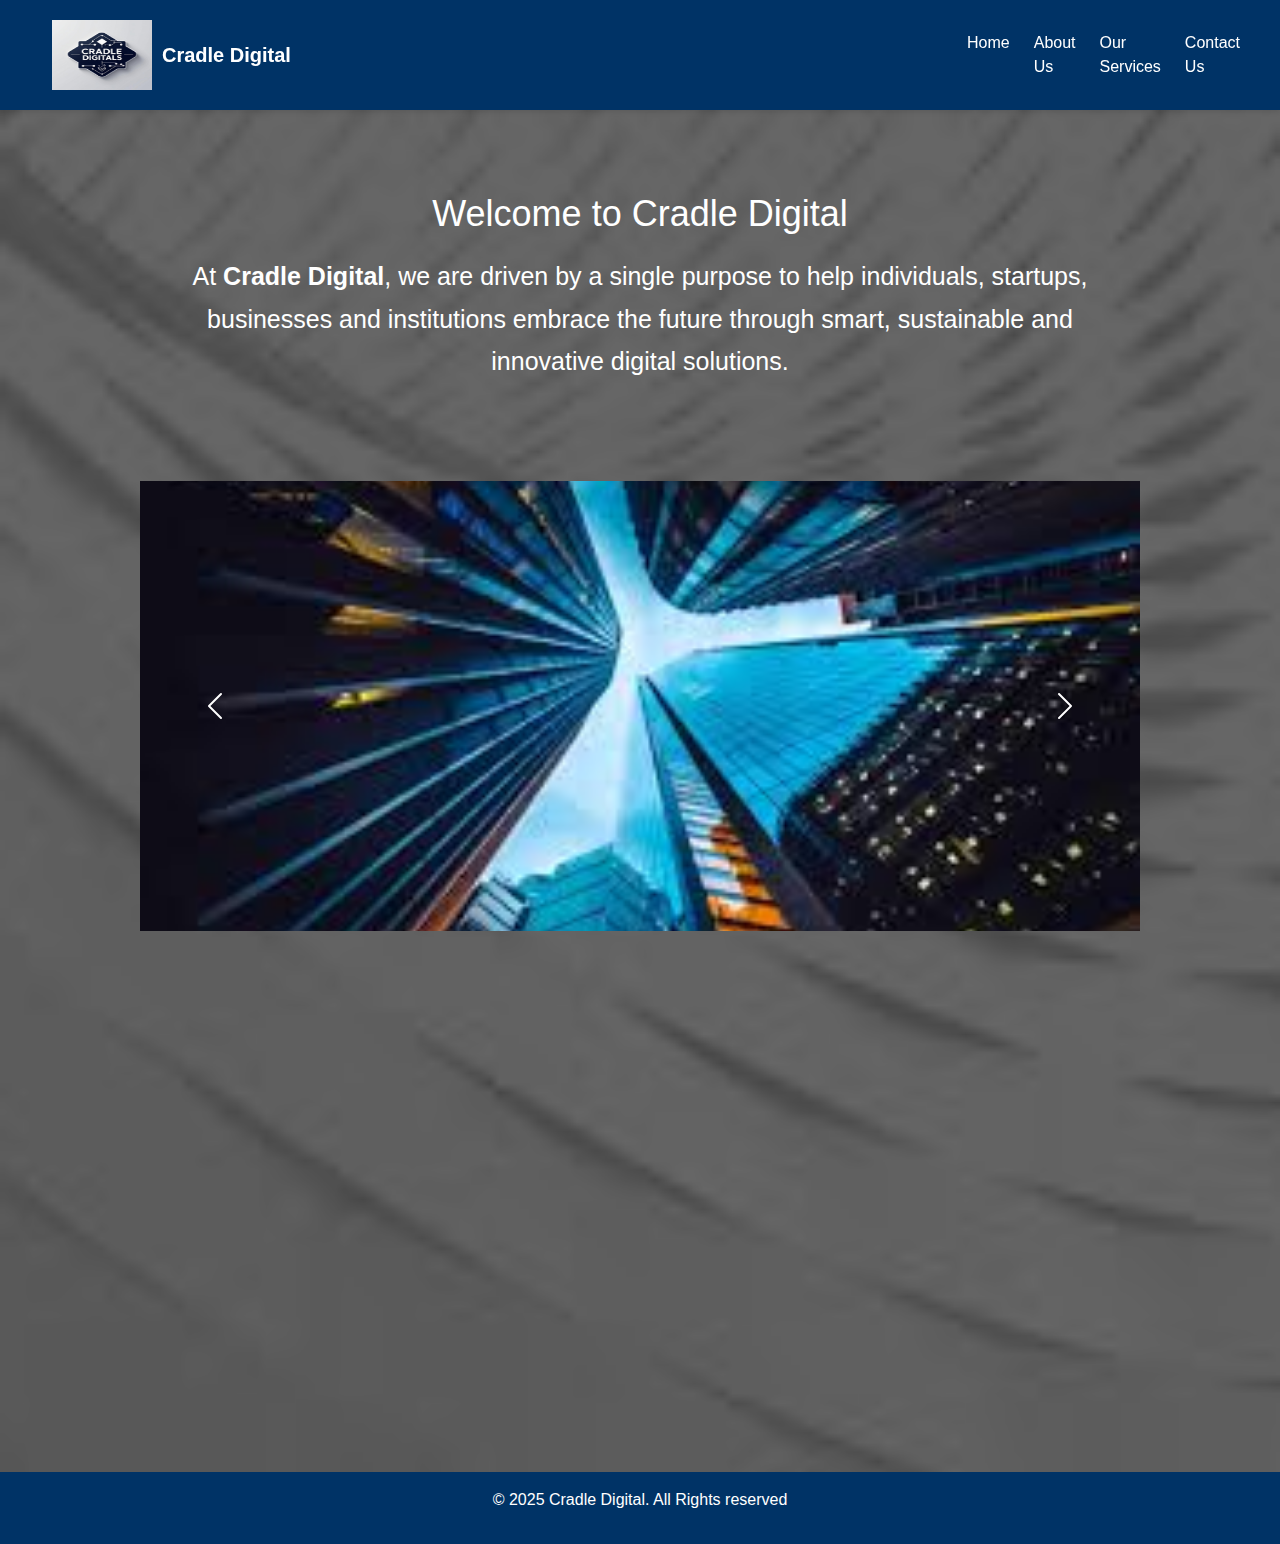
<file: index.html>
<!DOCTYPE html>
<html lang="en">
<head>
    <meta charset="UTF-8">
    <meta name="viewport" content="width=device-width, initial-scale=1.0">
    <title>Cradle Digital | Home</title>
    <link rel="stylesheet" href="style.css"/>
    <link rel="stylesheet" href="https://cdnjs.cloudflare.com/ajax/libs/font-awesome/6.4.0/css/all.min.css">
    <link href="https://cdn.jsdelivr.net/npm/bootstrap@5.3.0/dist/css/bootstrap.min.css" rel="stylesheet">
</head>

<script>
    document.addEventListener("DOMContentLoaded", () => {
    const reveals = document.querySelectorAll(".reveal");

    function revealOnScroll() {
        const windowHeight = window.innerHeight;
        reveals. forEach((el) => {
            const elementTop = el.getBoundingClientRect().top;
            if (elementTop < windowHeight - 100) {
                el.classList.add("visible")
            }
        });
    }

    window.addEventListener("scroll", revealOnScroll);
    window.addEventListener("load", revealOnScroll);
})
</script>
<body class="home-bg">

    
        <header>
            <div class="container reveal">
                <div class="logo reveal">
                    <img src="cradle.jpg" alt="StraTek Digital Logo" class="logo-img"/>
                    <span>Cradle Digital</span>
                </div>
            
        
                <div class="menu-toggle reveal" id="menu-toggle">&#9776;</div>
                    <span></span>
                    <span></span>
                    <span></span>
                </div>

                <nav id="navbar">
                    <a href="index.html">Home</a>
                    <a href="about.html">About Us</a>
                    <a href="services.html">Our Services</a>
                    <a href="contact.html">Contact Us</a>
                </nav>

            </div>
        </header>

        <main>
            <section class="hero reveal">
                <div class="container reveal">
                    <h1>Welcome to Cradle Digital</h1>
                    <p style="color: white;">
                        At <strong>Cradle Digital</strong>, we are driven by a single purpose to help individuals, startups, businesses and institutions embrace the future through smart, sustainable and innovative digital solutions.
                    </p>
            </section>

            

                    <div id="homeCarousel" class="carousel slide carousel-fade my-5 reveal" data-bs-ride="carousel" data-bs-interval="2000" style="max-width: 1000px; margin: auto;">
                        <div class="carousel-indicators reveal">
                            <button type="button" data-bs-target="#homeCarousel" data-bs-slide-to="0" class="active"></button>
                            <button type="button" data-bs-target="#homeCarousel" data-bs-slide-to="1" ></button>
                            <button type="button" data-bs-target="#homeCarousel" data-bs-slide-to="2" ></button>
                        </div>

                        <div class="carousel-inner reveal">
                            <div class="carousel-item active reveal">
                                <img src="slide 1.jpg" class="d-block w-100" alt="Slide 1">
                                <div class="carousel-caption d-none d-md-block reveal">
                                    <h5>Welcome to Cradle Digital</h5>
                                    <p>Your one-step tech solution provider.</p> 
                                </div>
                            </div>
                            <div class="carousel-item reveal">
                                <img src="slide 2.jpg" class="d-block w-100" alt="Slide 2">
                                <div class="carousel-caption d-none d-md-block reveal">
                                    <h5>Web & Mobile solutions </h5>
                                    <p>Building modern, responsive digital experiences.</p> 
                                </div>
                            </div>
                            <div class="carousel-item reveal">
                                <img src="slide 3.jpg" class="d-block w-100" alt="Slide 3">
                                <div class="carousel-caption d-none d-md-block reveal">
                                    <h5>Tech Education & Events</h5>
                                    <p>Inspiring growth through training and planning.</p> 
                                </div>
                            </div>
                        </div>

                        <button class="carousel-control-prev reveal" type="button" data-bs-target="#homeCarousel" data-bs-slide="prev">
                            <span class="carousel-control-prev-icon reveal"></span>
                        </button>
                        <button class="carousel-control-next reveal" type="button" data-bs-target="#homeCarousel" data-bs-slide="next">
                            <span class="carousel-control-next-icon reveal"></span>
                        </button>
                    </div>
                </div> 
                    <div  class="reveal"; style="text-align: center;">      
                        <p>
                            We are more than just a tech company. We are your digital transformation partner offering a unique blend of technical expertise, strategic planning, creative design,
                             and real-world problem solving to help you unlock new opportunities in the digital space.
                        </p>

                        <p>
                            Our services are designed to meet you where you are, whether you're launching your first product or scaling an established brand. Here's how we can support your journey.
                        </p>

                        <p>
                            <i class="fas fa-laptop-code reveal"></i>
                            <strong>Web & Mobile App Development:</strong>
                            We build modern, intuitive, and responsive apps to bring your ideas to life online.
                        </p>

                        <p>
                            <i class="fas fa-briefcase reveal"></i>
                            <strong>Business Planning:</strong>
                            We help startups and organizations build actionable, data-driven business strategies for growth.
                        </p>

                        <p>
                            <i class="fas fa-calendar-alt reveal"></i>
                            <strong>Event Planning:</strong>
                            From community events to formal launches, we organize impactful events with a digital edge.

                        </p>

                        <p >
                            <i class="fas fa-chalkboard-teacher"></i>
                            <strong>Tech Education:</strong>
                            We offer training in basic coding, AI tools and digital skills to help individuals and teams prepare for the future.

                        </p>

                        <p >
                            With a commitment to quality, innovation, and empowerement, Cradle Digital is here to support your journey and transform your vision into digital reality.
                        </p>
                    </div>
                    
                        <div class="button-wrapper reveal">
                            <a href="about.html" class="btn">Learn More About Us</a>
                        </div>
                    </div>

                    <div class="spacer"></div>
                
            </main>

                
  
            
        

        <footer>
            <p>&copy; 2025 Cradle Digital. All Rights reserved</p>
        </footer>
    

    <script src="script.js"></script>
    <script src="https://cdn.jsdelivr.net/npm/bootstrap@5.3.0/dist/js/bootstrap.bundle.min.js"></script>
</body>
</html>
</file>
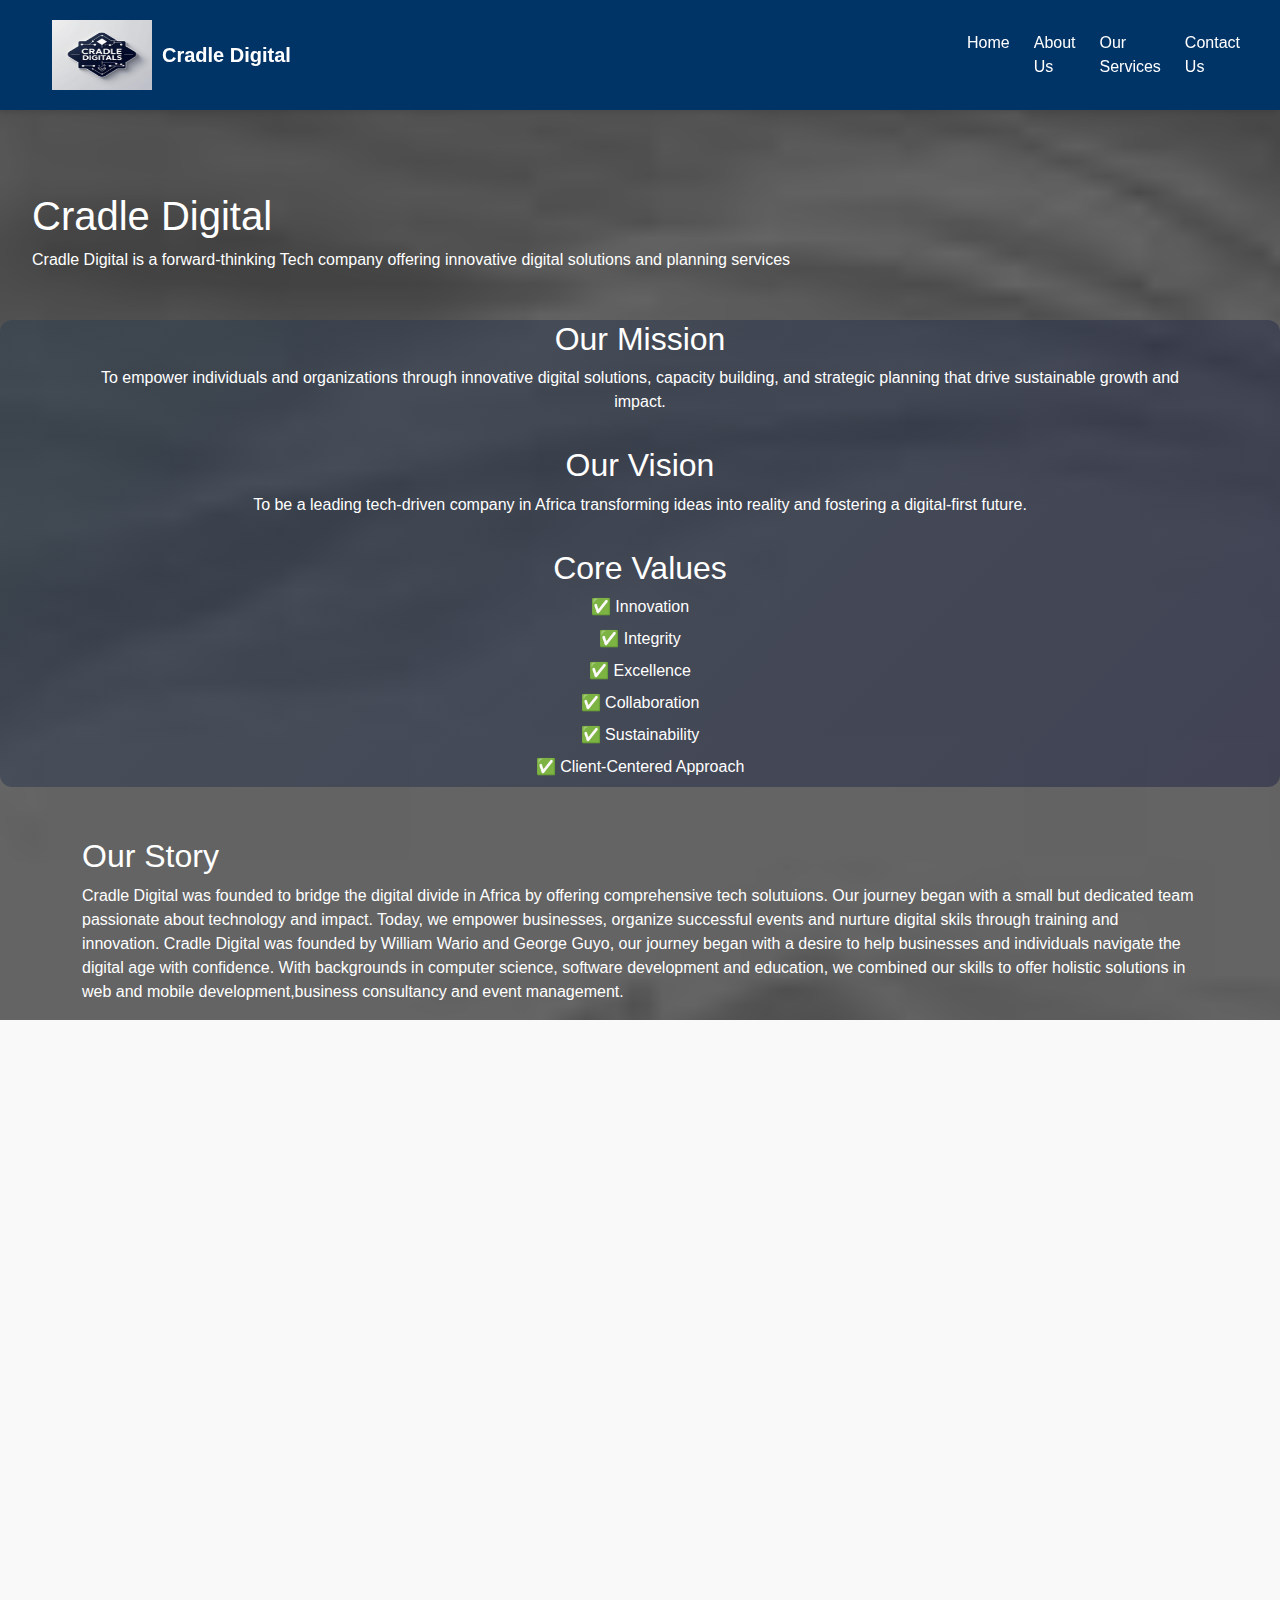
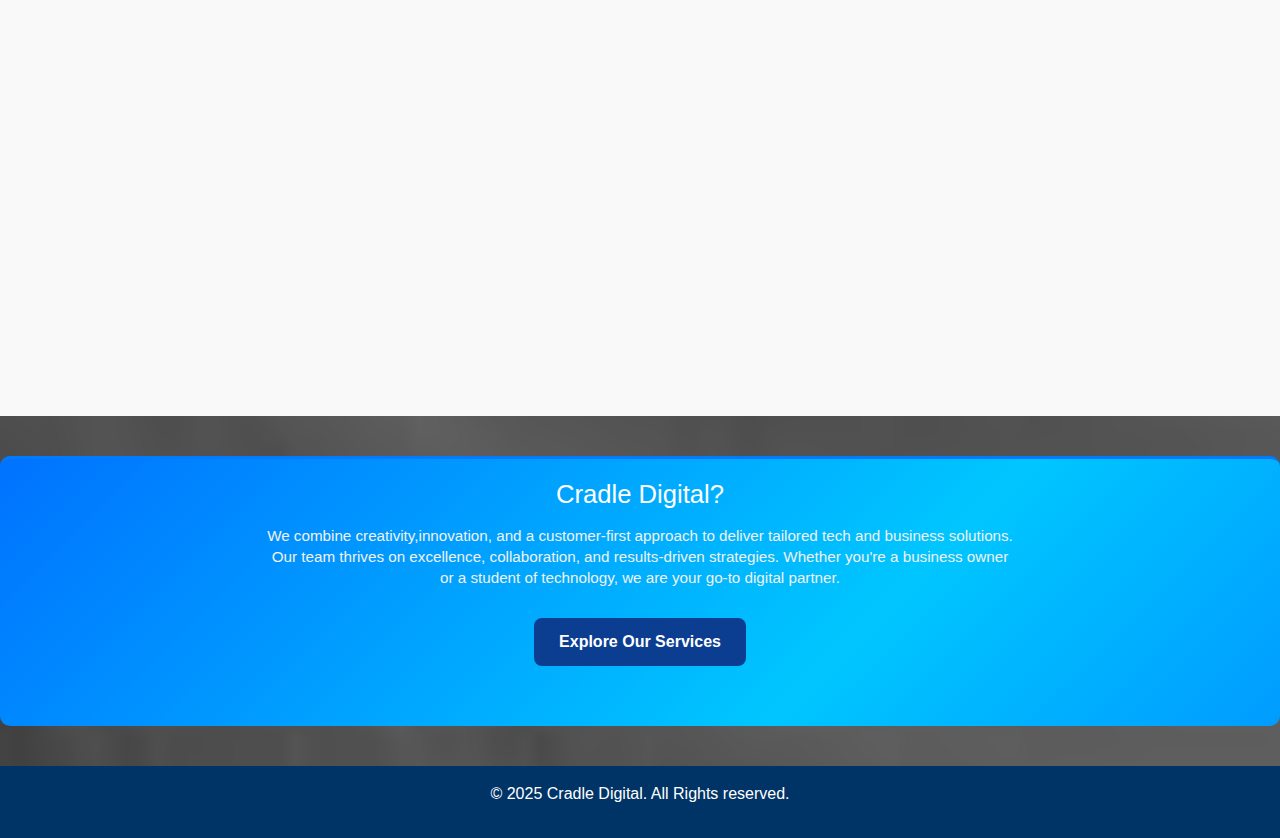
<file: about.html>
<!DOCTYPE html>
<html lang="en">
<head>
    <meta charset="UTF-8">
    <meta name="viewport" content="width=device-width, initial-scale=1.0">
    <title>Cradle Digital | About Us</title>
    <link rel="stylesheet" href="style.css"/>
    <link rel="stylesheet" href="https://cdnjs.cloudflare.com/ajax/libs/font-awesome/6.4.0/css/all.min.css">
    <link href="https://cdn.jsdelivr.net/npm/bootstrap@5.3.0/dist/css/bootstrap.min.css" rel="stylesheet">
</head>
<script>
    document.addEventListener("DOMContentLoaded", () => {
    const reveals = document.querySelectorAll(".reveal");

    function revealOnScroll() {
        const windowHeight = window.innerHeight;
        reveals. forEach((el) => {
            const elementTop = el.getBoundingClientRect().top;
            if (elementTop < windowHeight - 100) {
                el.classList.add("visible")
            }
        });
    }

    window.addEventListener("scroll", revealOnScroll);
    window.addEventListener("load", revealOnScroll);
})
</script>
<body class="about-bg">
    <header>
        <div class="container reveal">
            <div class="logo reveal">
                <img src="cradle.jpg" alt="Cradle Digital Logo" class="logo-img"/>
                <span>Cradle Digital</span>
            </div>
        
       
            <div class="menu-toggle reveal" id="menu-toggle">&#9776;</div>
                <span></span>
                <span></span>
                <span></span>
            </div>

            <nav id="navbar">
                <a href="index.html">Home</a>
                <a href="about.html">About Us</a>
                <a href="services.html">Our Services</a>
                <a href="contact.html">Contact Us</a>
            </nav>

        </div>
    </header>

    <main class="about reveal">
        <section class="about-intro reveal">
            <h1 style="color:white;" class="reveal">Cradle Digital</h1>
            <p style="color:white;" class="reveal">Cradle Digital is a forward-thinking Tech company offering innovative digital solutions and planning services</p>
        </section>

        <section class="about-overview reveal">
            <div class="container animated-bg">
                <h2 class="reveal"; style="color: white;">Our Mission</h2>
                <p class="reveal" ; style="color: white;">
                    To empower individuals and organizations through innovative digital solutions, capacity building, and strategic planning that drive sustainable growth and impact. 
                </p>

                <h2 class="reveal" ; style="color: white;">Our Vision</h2>
                <p class="reveal"; style="color: white;">
                    To be a leading tech-driven company in Africa transforming ideas into reality and fostering a digital-first future.
                </p>

                <h2 class="reveal"; style="color: white;" >Core Values</h2>
                <ul class="core-values reveal"; style="color: white;">
                    <li>&#9989 Innovation</li>
                    <li>&#9989 Integrity</li>
                    <li>&#9989 Excellence</li>
                    <li>&#9989 Collaboration</li>
                    <li>&#9989 Sustainability</li>
                    <li>&#9989 Client-Centered Approach</li>
                </ul>

            </div>

        </section>

        <section class="company-story"; style="margin-top: 50px;">
            <div class="container"; style="margin-top: 50px;">
                <h2 style="color:white;"class="section-heading">Our Story</h2>
                <p style="color:white;" >Cradle Digital was founded to bridge the digital divide in Africa by offering comprehensive tech solutuions.
                    Our journey began with a small but dedicated team passionate about technology and impact. Today, we empower businesses,
                    organize successful events and nurture digital skils through training and innovation. Cradle Digital was founded by William Wario and George Guyo,
                    our journey began with a desire to help businesses and individuals navigate the digital age with confidence. With backgrounds in computer science,
                    software development and education, we combined our skills to offer holistic solutions in web and mobile development,business consultancy and event management.
                </p>
            </div>
        </section>

        <section class="stakeholders ">
            <h2  class="reveal">Meet Our Stakeholders</h2>
            <div class="stakeholder-cards reveal">
                 <div class="stakeholder reveal">
                    <img src="wario image.jpg" alt="William Wario Dabasso"/>
                    <h3 class="reveal">WILLIAM WARIO DABASSO</h3>
                    <p class="reveal">Wario is a dedicated educationist, blending academic excellence with digital innovaton to inspire and empower learners and professionals alike.
                        Wario has a solid background in ICT and Physics Education. He is the founder of Cradle Digital, a forward-thinking tech company specializing in web design,
                        mobile app development, event planning, and tech education. As an experienced ICT consultant, he offers expert guidance on integrating technology into learning 
                        environments and business operations. His passion for human development also shines through his work as a Leadership and Business Development Coach,
                        where he mentors aspiring entrepreneurs and young leaders in navigating the digital economy.  </p>
                </div>
                <div class="stakeholder reveal">
                    <img src="george.jpg" alt="George Guyo Dabasso"/>
                    <h3 class="reveal">GEORGE GUYO DABASSO</h3>
                    <p class=" reveal"> Guyo is a driven computer scientist with a strong passion for technology, innovation, and sustainability. He is a certified software developer skilled
                        in front-end and back-end web development using technologies like HTML,CSS,JavaScript,js. He also builds mobile applications using Java, Kotlin and manages databases with MySQL and Firebase.
                        With experience in Git & GitHub, API integration and responsive design, Guyo brings full-stack development expertise to every project. His passion for innovation,sustainability and digital 
                        empowerment drives his commitment to creating impactful tech solutions. Guyo is the co-founder of Cradle Digital, a tech company offering services in web design, mobile app development, business planning
                        and tech education. </p>

                </div>

                <div class="stakeholder reveal">
                    <img src="hawo.jpg" alt="Hawo Hussein Kasa"/>
                    <h3 class="reveal">HAWO HUSSEIN KASA</h3>
                    <p class=" reveal"> Hawo is a business development and event planning expert with a strong background in strategic execution and impactful networking. She currently serves as the Operations Lead at Cradle Digital,
                         where she contributes her vision and expertise as the team lays the foundation for future projects. Hawo is known for her attention to detail and ability to turn ideas into practical, scalable
                         solutions. She has developed strong partnerships with venues, vendors and creatives. Her leadership is collaborative, purpose-driven and focused on mentoring the next generation of professionals in the business and events space.
                         As Cradle grows, Hawo bringss valuable insights and structure to the team's emerging journey.
                         </p>

                </div>
               
            </div>
        </section>

        <section class="why-stratek">
            <div class="container">
                <h2 class="section-heading"> Cradle Digital?</h2>
                <p>We combine creativity,innovation, and a customer-first approach to deliver tailored tech and business solutions.
                    Our team thrives on excellence, collaboration, and results-driven strategies. Whether you're a business owner
                    or a student of technology, we are your go-to digital partner.
                </p>
            </div>

            <div class="about-buttons">
                <a href="services.html" class="btn-services">Explore Our Services</a>
            </div>
        </section>
    </main>
    <footer>
        <p>&copy; 2025 Cradle Digital. All Rights reserved.</p>
    </footer>
    <script src="script.js"></script>
</body>
</html>
</file>
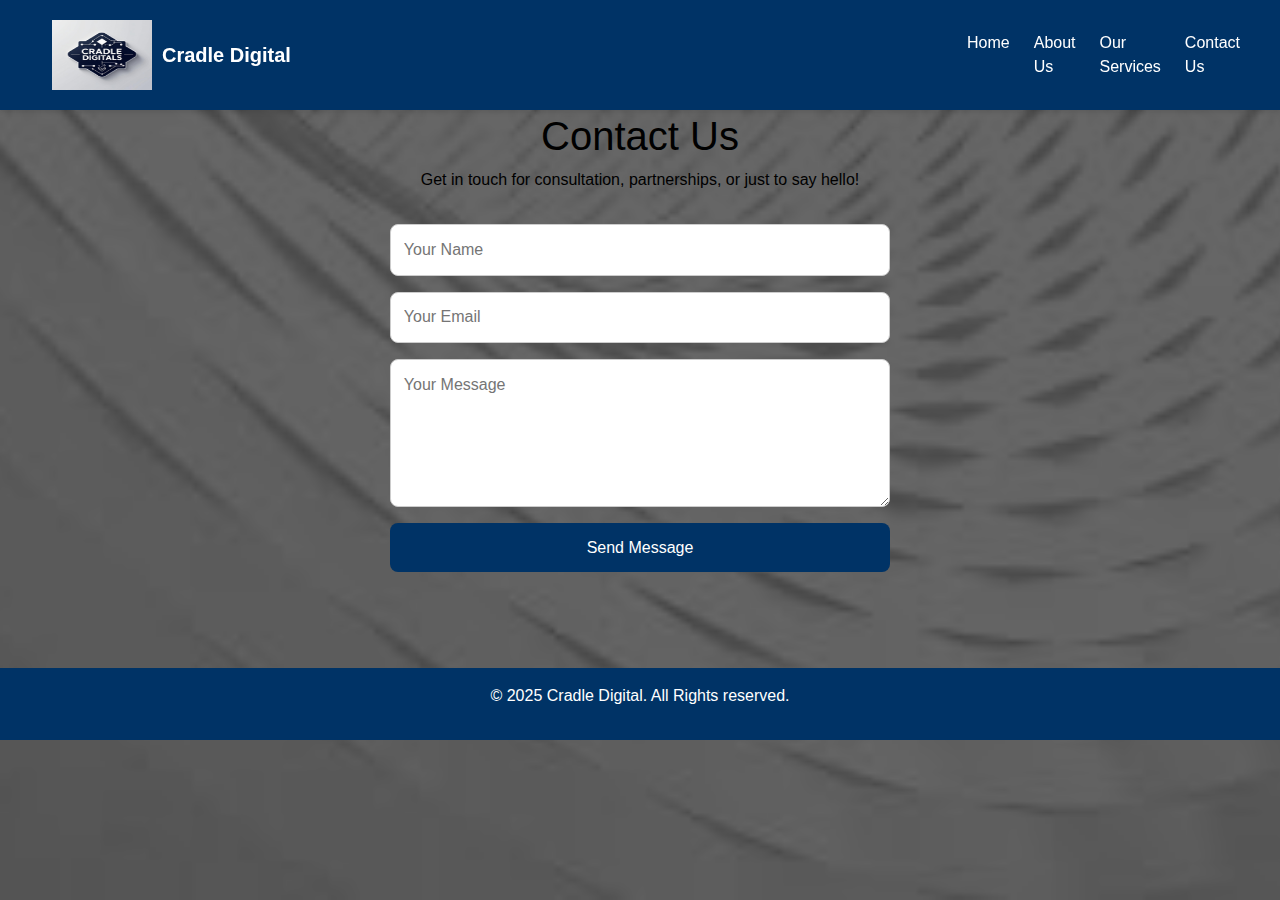
<file: contact.html>
<!DOCTYPE html>
<html lang="en">
<head>
    <meta charset="UTF-8">
    <meta name="viewport" content="width=device-width, initial-scale=1.0">
    <title>Cradle Digital | Contact Us </title>
    <link rel="stylesheet" href="style.css"/>
    <link rel="stylesheet" href="https://cdnjs.cloudflare.com/ajax/libs/font-awesome/6.4.0/css/all.min.css">
    <link href="https://cdn.jsdelivr.net/npm/bootstrap@5.3.0/dist/css/bootstrap.min.css" rel="stylesheet">
</head>
<script>
    document.addEventListener("DOMContentLoaded", () => {
    const reveals = document.querySelectorAll(".reveal");

    function revealOnScroll() {
        const windowHeight = window.innerHeight;
        reveals. forEach((el) => {
            const elementTop = el.getBoundingClientRect().top;
            if (elementTop < windowHeight - 100) {
                el.classList.add("visible")
            }
        });
    }

    window.addEventListener("scroll", revealOnScroll);
    window.addEventListener("load", revealOnScroll);
})
</script>
<body class="contact-bg">
    <header>
        <div class="container reveal">
            <div class="logo reveal">
                <img src="cradle.jpg" alt="Cradle Digital Logo" class="logo-img"/>
                <span>Cradle Digital</span>
            </div>
        
       
            <div class="menu-toggle reveal" id="menu-toggle">&#9776;</div>
                <span></span>
                <span></span>
                <span></span>
            </div>

            <nav id="navbar">
                <a href="index.html">Home</a>
                <a href="about.html">About Us</a>
                <a href="services.html">Our Services</a>
                <a href="contact.html">Contact Us</a>
            </nav>

        </div>
    </header>

    <main class="contact reveal">
        <section>
            <h1 style="color:black;" class="reveal">Contact Us</h1>
            <p style="color:black;"class="reveal">Get in touch for consultation, partnerships, or just to say hello!</p>
            <form action="https://formsubmit.co/guyodabasso01@gmail.com" method="POST" target="_blank" class="contact-form reveal">
                <input type="hidden" name="_next" value="http://127.0.0.1:5500/thank you.html">
                <input type="text" name="name" placeholder="Your Name" required/>
                <input type="email" name="email" placeholder="Your Email" required/>
                <textarea name="message" placeholder="Your Message" rows="5" requires></textarea>

                <input type="hidden" name="_captcha" value="false">
                <input type="hidden" name="_next" value="https://georgedabasso.github.io/Cradle_portfolio/thank you.html">
                
                <button type="submit">Send Message</button>
            </form>
        </section>
    </main>

    <footer>
        <p>&copy; 2025 Cradle Digital. All Rights reserved.</p>
    </footer>

    <script src="script.js"></script>
    
</body>
</html>
</file>
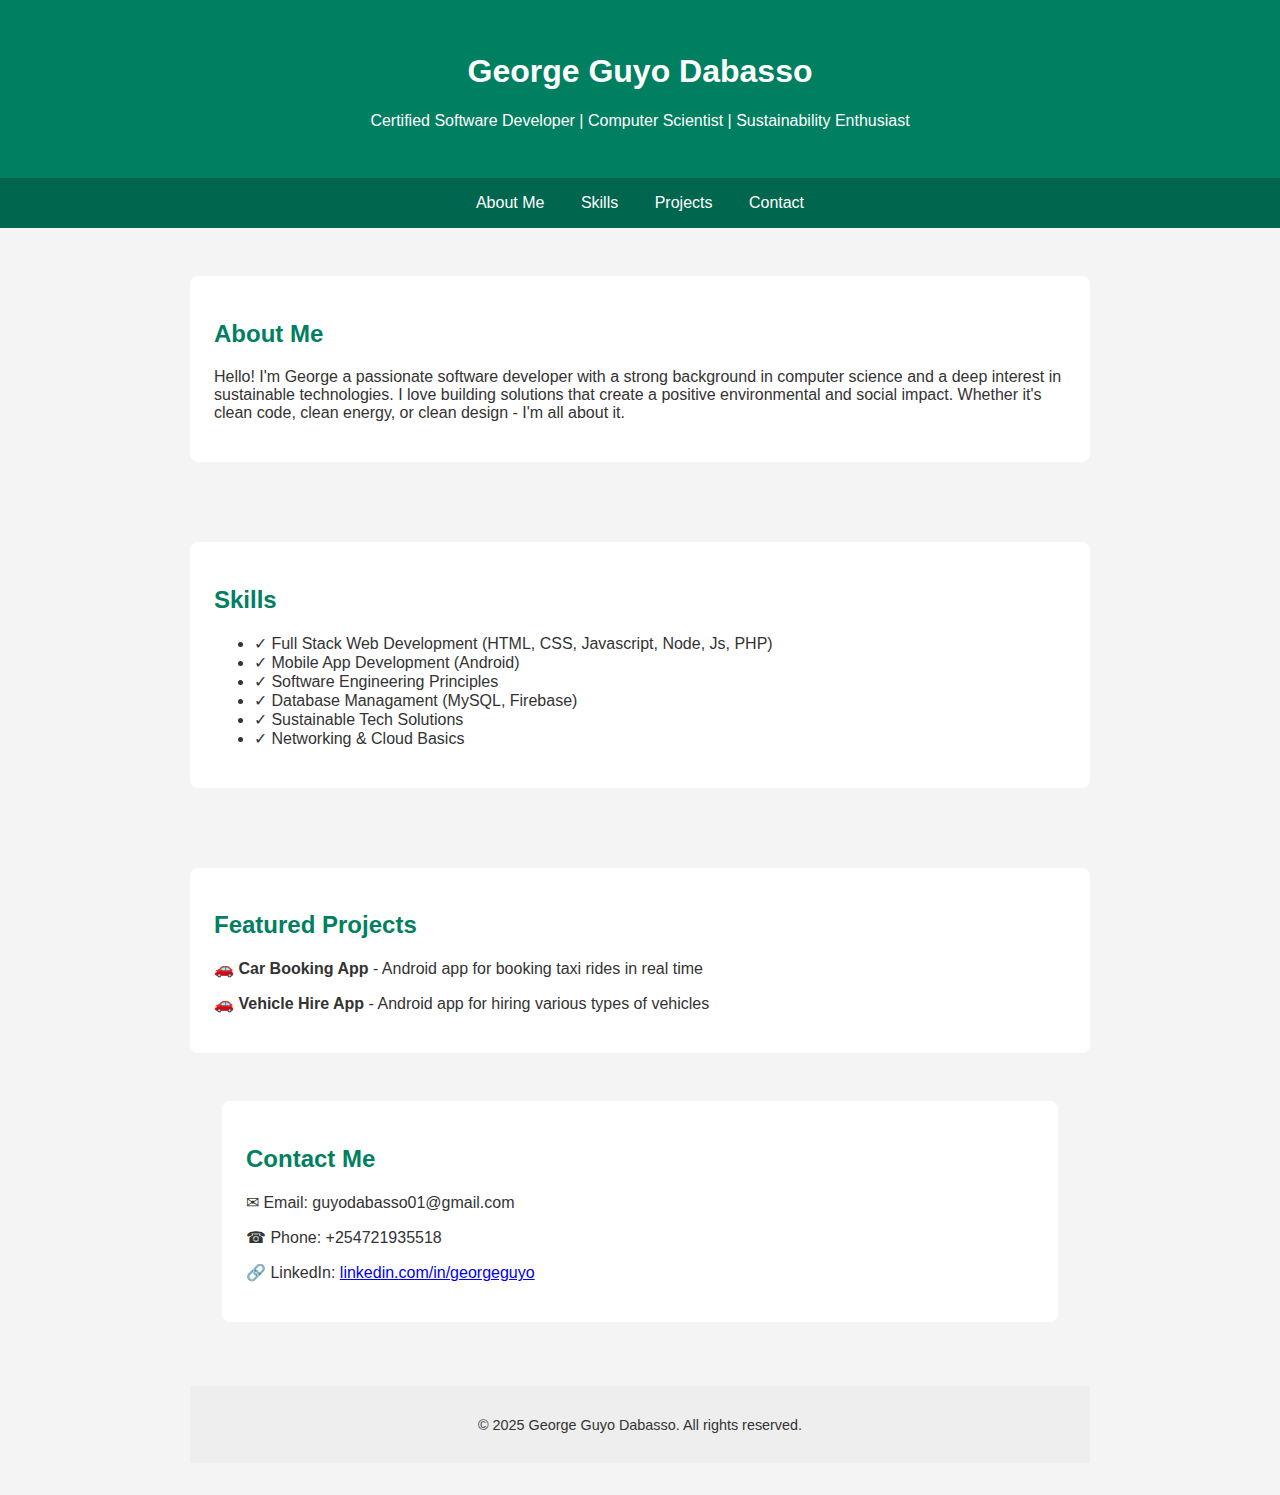
<file: guyesa portfolio.html>
<!DOCTYPE html>
<html lang="en">
<head>
    <meta charset="UTF-8">
    <meta name="viewport" content="width=device-width, initial-scale=1.0">
    <title>George Guyo Dabasso | Portfolio</title>
    <style>
        body {
            margin: 0;
            font-family: 'Segoe UI', Tahoma, Geneva, Verdana, sans-serif;
            background-color: #f4f4f4;
            color: #333;
        } 
        header {
            background-color: #008060 ;
            color: white;
            padding: 2rem;
            text-align: center;
        }
        nav{
            background: #00664d;
            padding: 1rem;
            text-align: center;
        }
        nav a {
            color: white;
            margin: 0 1rem;
            text-decoration: none;
        }
        section{
            padding: 2rem;
            max-width: 900px;
            margin: auto;
        }
        h2{
            color: #008060;
        }
        .card{
            background: white;
            padding: 1.5rem;
            margin-top: 1rem;
            box-shadow: 0 4px 8px rgba (0,0,0,0,1);
            border-radius: 8px ;
        }
        footer{
            background: #eee;
            text-align: center;
            padding: 1rem;
            margin-top: 2rem;
            font-size: 0.9rem;
        }
    </style>
</head>
<body>
    <header>
        <h1>George Guyo Dabasso</h1>
        <p>Certified Software Developer | Computer Scientist | Sustainability Enthusiast</p>
    </header>

    <nav>
        <a href="#about">About Me</a>
        <a href="#skills">Skills</a> 
        <a href="#projects">Projects</a>
        <a href="#contact">Contact</a>
    </nav>

    <section id="about">
        <div class="card">
            <h2>About Me</h2>
            <p>Hello! I'm George a passionate software developer with a strong background in computer science and a deep interest in sustainable technologies. I love building solutions that create a positive environmental and social impact. Whether it's clean code, clean energy, or clean design - I'm all about it. </p>
        </div>
    </section>

    <section id="skills">
        <div class="card">
            <h2>Skills</h2>
            <ul>
                <li>&#10003; Full Stack Web Development (HTML, CSS, Javascript, Node, Js, PHP)</li>
                <li>&#10003; Mobile App Development (Android)</li>
                <li>&#10003; Software Engineering Principles</li>
                <li>&#10003; Database Managament (MySQL, Firebase)</li>
                <li>&#10003; Sustainable Tech Solutions</li>
                <li>&#10003; Networking & Cloud Basics</li>
            </ul>
        </div>
    </section>

    <section id="projects">
        <div class="card">
            <h2>Featured Projects </h2>
            <p><strong> &#128663 Car Booking App</strong> - Android app for booking taxi rides in real time</p>
            <p><strong> &#128663 Vehicle Hire App</strong> - Android app for hiring various types of vehicles</p>
        </div>


    <section id="contact">
        <div class="card">
            <h2>Contact Me </h2>
            <p>&#9993; Email: guyodabasso01@gmail.com</p>
            <p>&#9742; Phone: +254721935518 </p>
            <p>&#128279; LinkedIn: <a href="#" target="_blank">linkedin.com/in/georgeguyo</a> </p>
        </div>
    </section>
    
    <footer>
        <p>&#169; 2025 George Guyo Dabasso. All rights reserved.</p>
    </footer>
</body>
</html>
</file>
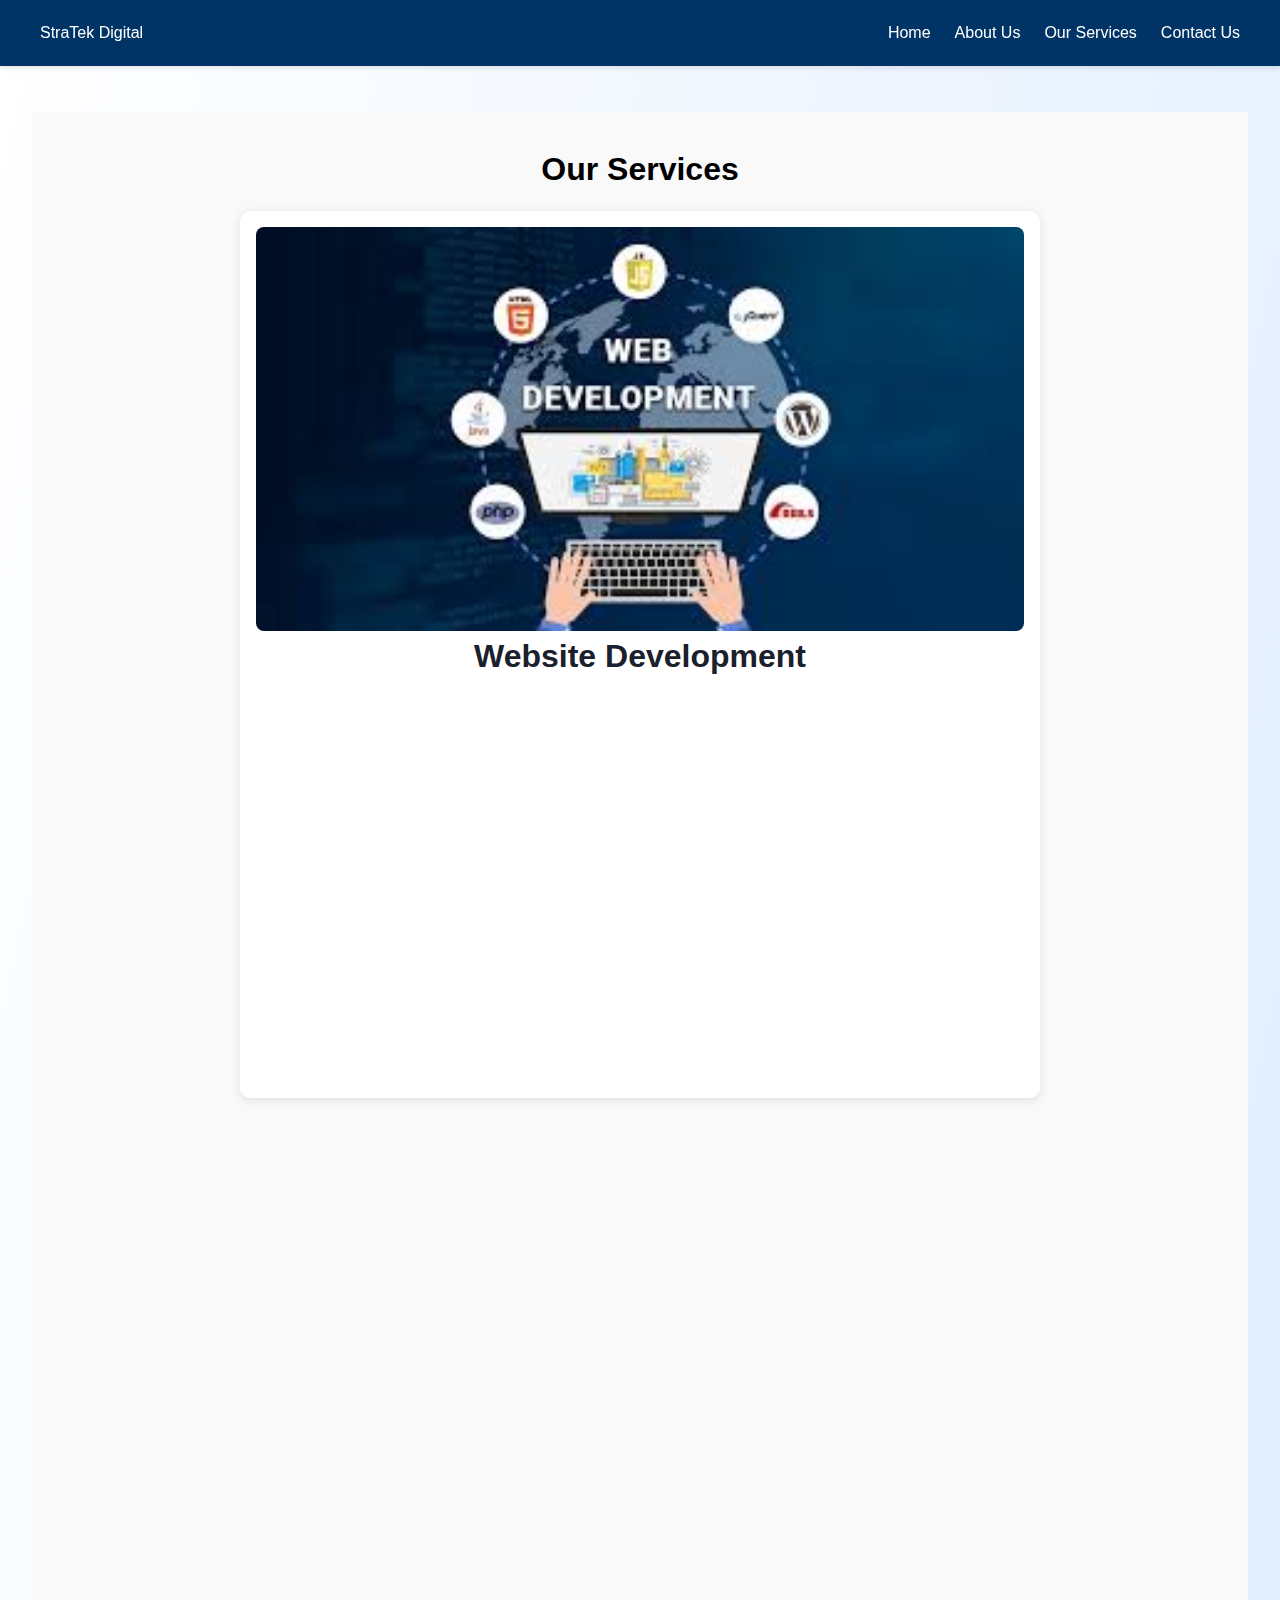
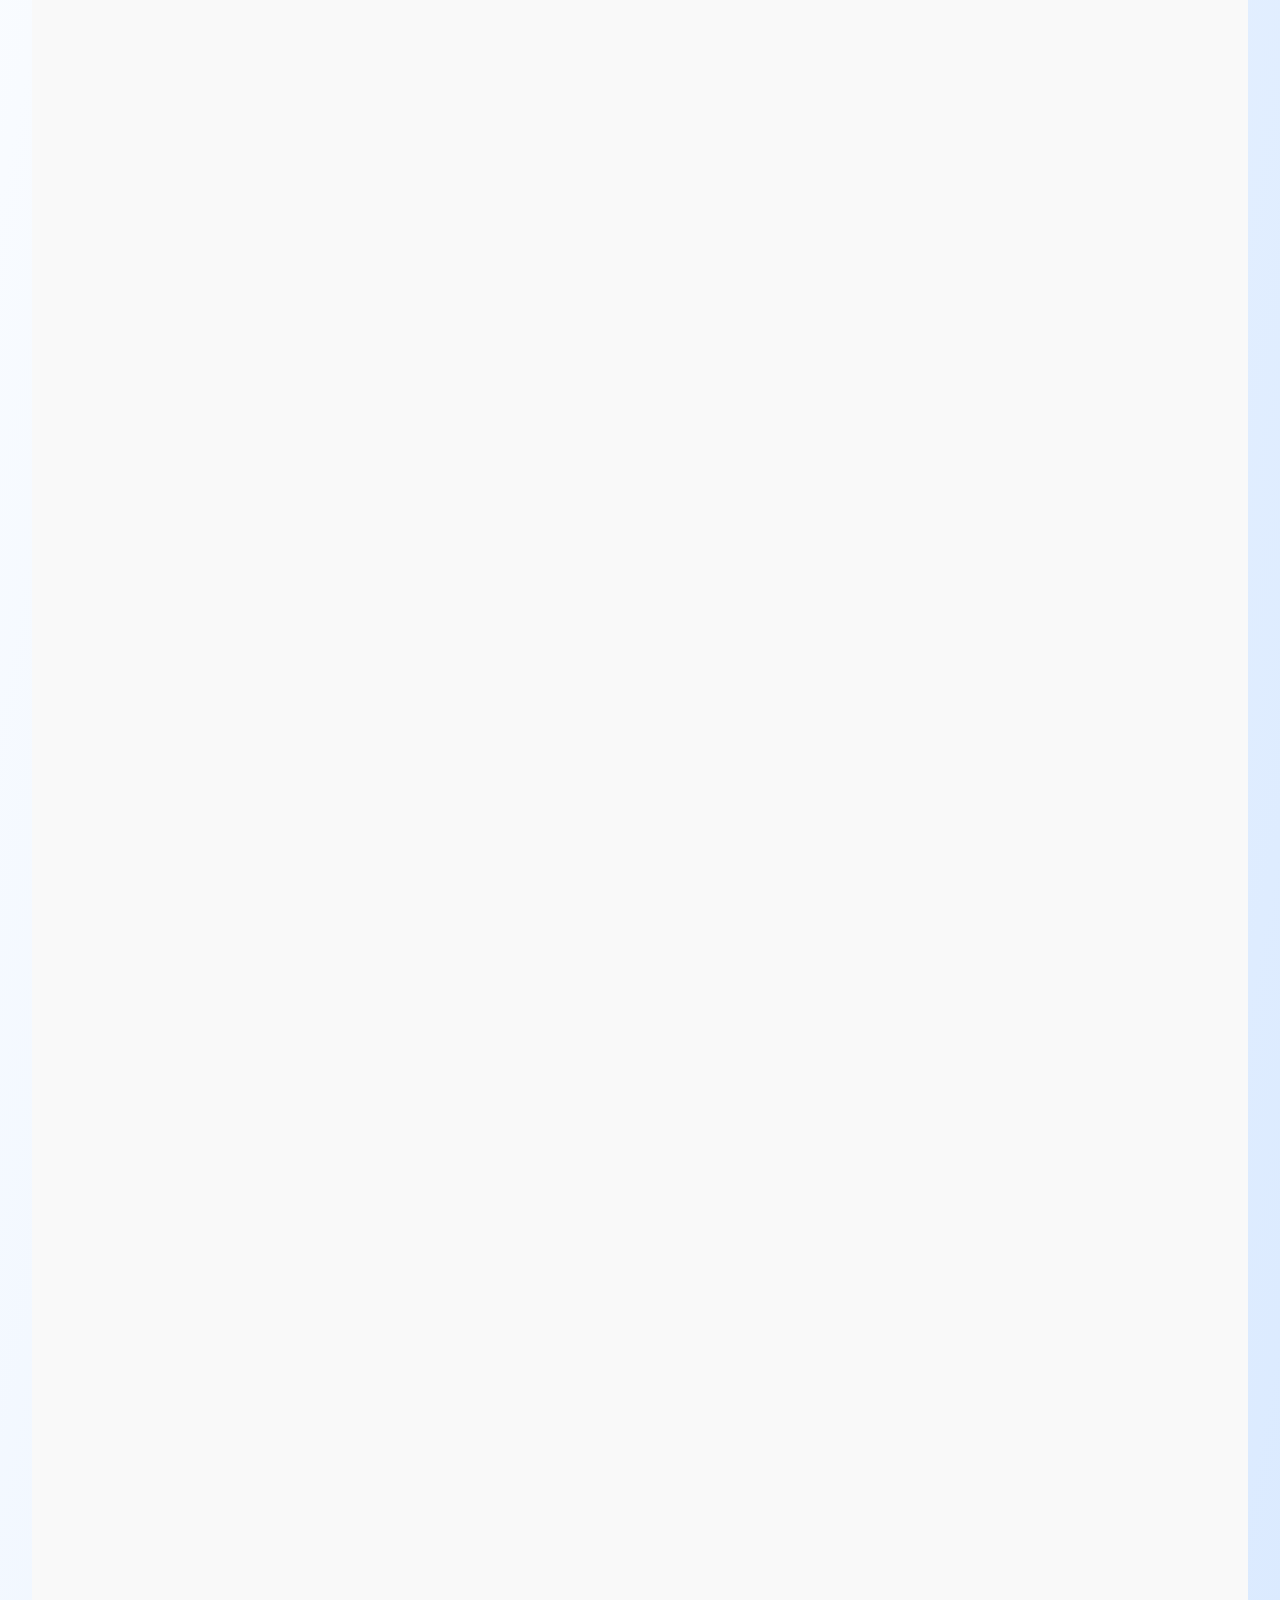
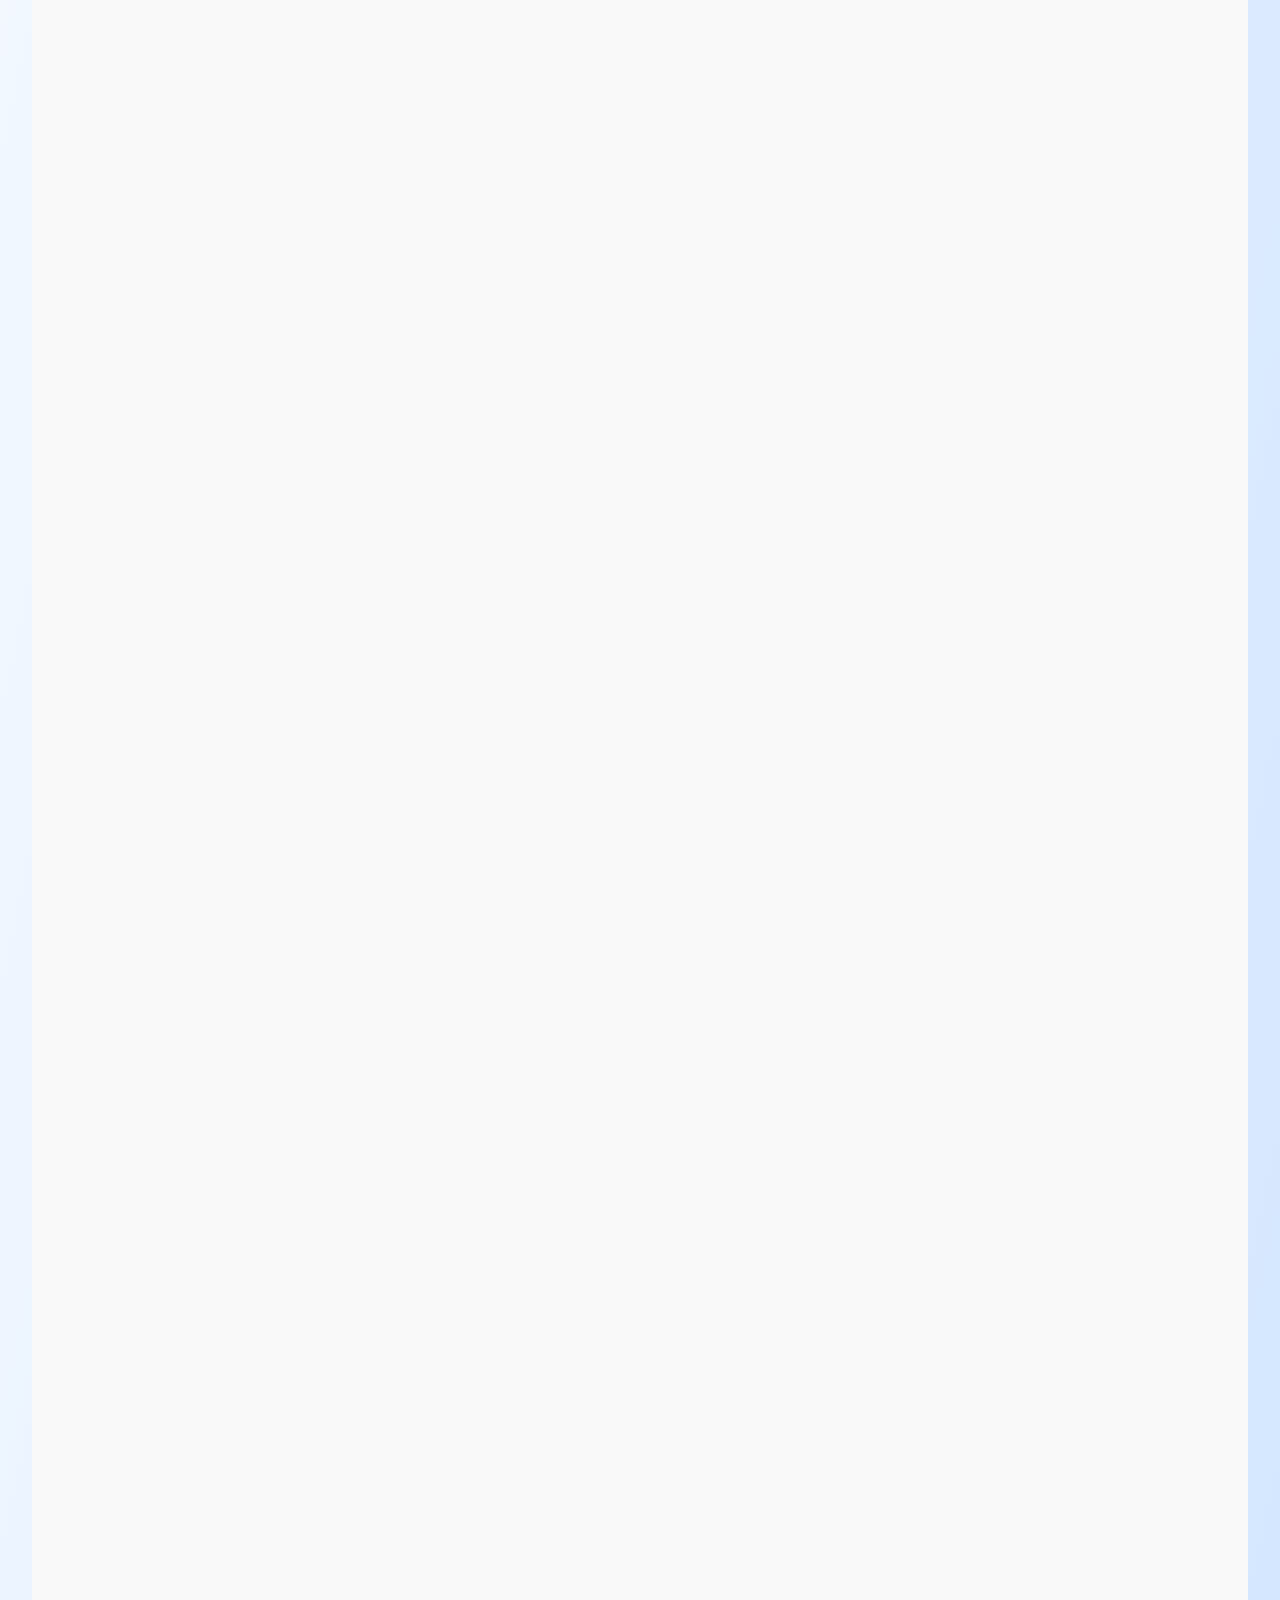
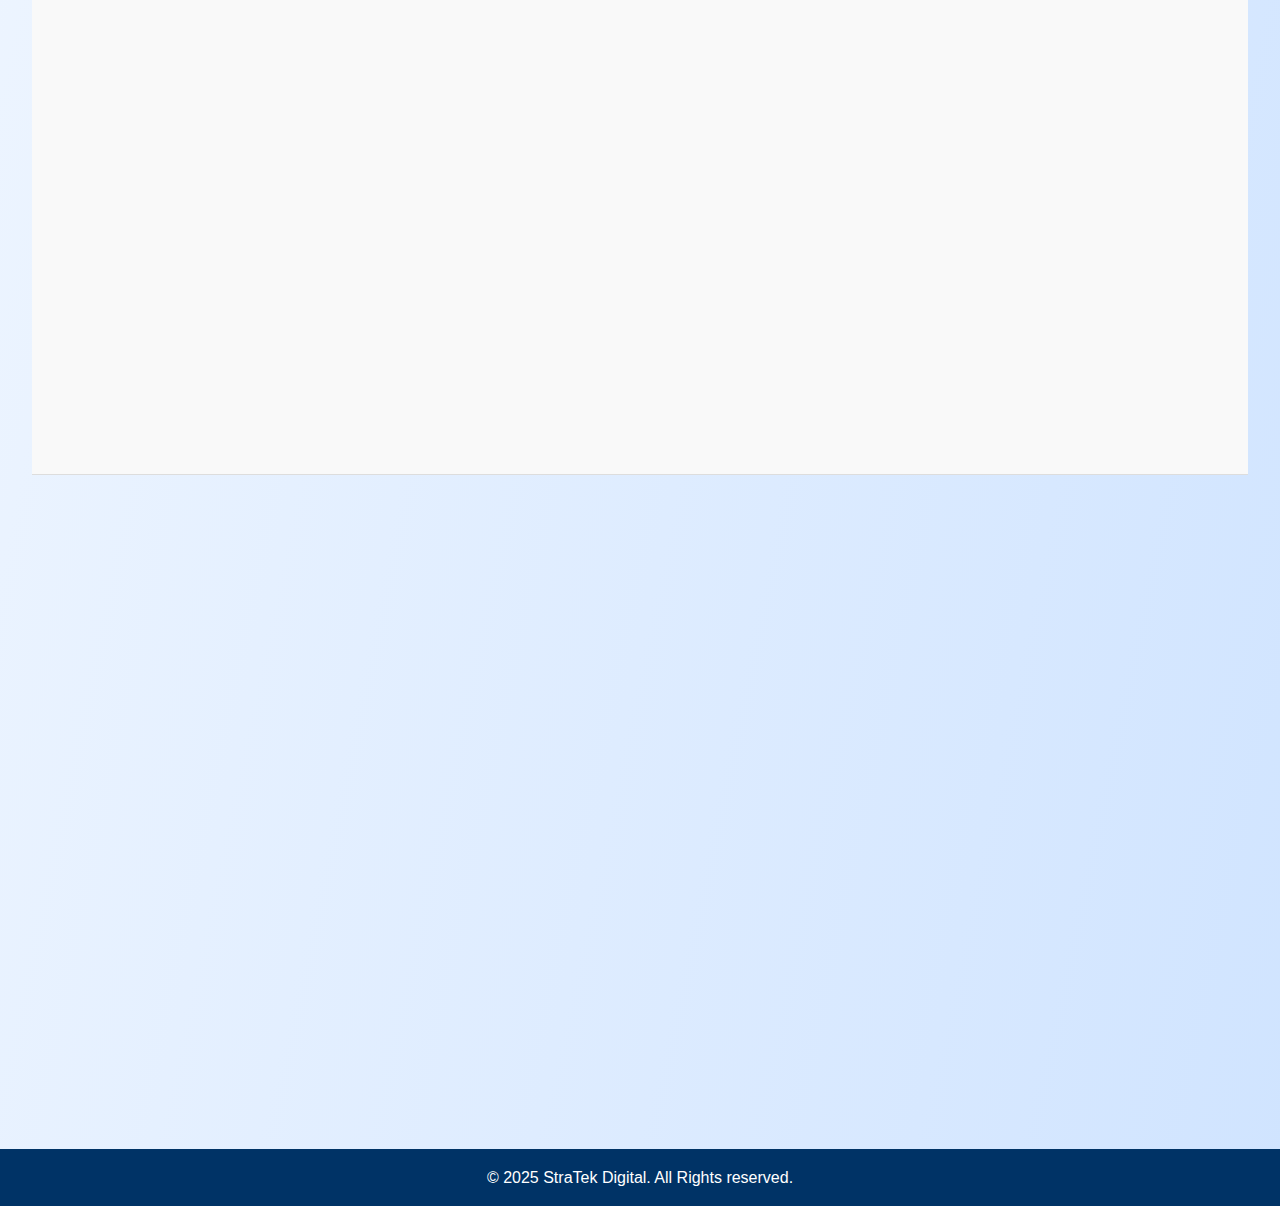
<file: services.html>
<!DOCTYPE html>
<html lang="en">
<head>
    <meta charset="UTF-8">
    <meta name="viewport" content="width=device-width, initial-scale=1.0">
    <title>StraTek Digital | Our Services</title>
    <link rel="stylesheet" href="style.css"/>
</head>

<script>
    document.addEventListener("DOMContentLoaded", () => {
    const reveals = document.querySelectorAll(".reveal");

    function revealOnScroll() {
        const windowHeight = window.innerHeight;
        reveals. forEach((el) => {
            const elementTop = el.getBoundingClientRect().top;
            if (elementTop < windowHeight - 100) {
                el.classList.add("visible")
            }
        });
    }

    window.addEventListener("scroll", revealOnScroll);
    window.addEventListener("load", revealOnScroll);
})
</script>
<body>
    <header>
        <div class="logo">StraTek Digital</div>
        <div class="menu-toggle" id="menu-toggle">&#9776;</div>
        <nav id="navbar">
            <a href="index.html">Home</a>
            <a href="about.html">About Us</a>
            <a href="services.html">Our Services</a>
            <a href="contact.html">Contact Us</a>
        </nav>
    </header>

    
    <main class="services">
        <section class="service-box">
            <h1 style="color:black;" class="reveal">Our Services</h1>
            <div class="services-list reveal ">
                <div class="service reveal">
                    <img src="web development.jpg" alt="Website Designing"/>
                    <h2 class="reveal">Website Development</h2>
                    <p class="reveal">At <strong>StraTek Digital </strong> , we specialize in building powerful, responsive,
                         and user-friendly websites that reflect your brand's identity and drive real results.
                         Our development process combines elegant design, modern technologies, and strategic thinking to give your business a strong digital presence.
                     </p>

                     <h3 class="reveal">What We Offer</h3>
                     <ul class="service-list reveal">
                        <li>&#9989 <strong>Custom Website Design</strong> Tailored layouts that align wth your brand and goals.</li>
                        <li>&#9989 <strong>Responsive Development</strong> Optimized for desktops,tablets and smartphones.</li>
                        <li>&#9989 <strong>E-commerce Platforms</strong> Secure, user-friendly online stores with integrated payments.</li>
                        <li>&#9989 <strong>Portfolio & Business Sites</strong> Showcase your services and build credibility online</li>
                        <li>&#9989 <strong>Ongoing Maintenance</strong> Updates, security patches, and content support.</li>

                     </ul>

                     
                </div>
                <div class="service reveal">
                    <img src="mobile app.jpg" alt="App Development"/>
                    <h2 class="reveal">Web & Mobile App Development</h2>
                    <p class="reveal">We build interactive, scalable, and secure web and mobile applications that solve real-world problems.
                        Whether you need an Android App, a cross-platform solution, or a robust web platform, StraTek Digital has 
                        the expertise to turn your idea into a fully functional digital product.
                    </p>

                    <h3 class="reveal">What We Offer</h3>
                    <ul class="service-list reveal">
                        <li>&#9989 <strong>Custom Web Apps</strong> Make platforms built with modern frameworks like React</li>
                        <li>&#9989 <strong>Mobile App Development</strong> Android apps, Flutter apps, and progressive web apps</li>
                        <li>&#9989 <strong>Cross-Platform Solutions</strong> One codebase, multiple platforms (web + mobile)</li>
                        <li>&#9989 <strong>Database Integration</strong> Real-time data, cloud storage, and user authentication.</li>
                        
                    </ul>
                </div>
                <div class="service reveal">
                    <img src="bs plan.jpg" alt="Business Planning"/>
                    <h2 class="reveal">Business Planning</h2>
                    <p class="reveal">StraTek Digital supports, entreprenuers, and organizations in developing solid business strategies.
                        Our business planning service provide clarity, structure, and insights to help your venture grow sustainability
                        and profitably.
                    </p>

                    <h3 class="reveal">What We Offer</h3>
                    <ul class="service-list reveal">
                        <li>&#9989 <strong>Business Plan Writing</strong> Professonal and investor-ready business plans.</li>
                        <li>&#9989 <strong>Feasibility Studies</strong> Assessing market, technical, and financial viability</li>
                        <li>&#9989 <strong>Market Research</strong> Data-driven insights to guide your decisions</li>
                        <li>&#9989 <strong>Strategic Growth Planning</strong> Roadmaps for long-term sucess</li>
                    </ul>
                </div>
                <div class="service reveal">
                    <img src="event.jpg" alt="Event Planning"/>
                    <h2 class="reveal">Event Planning</h2>
                    <p class="reveal">From concept to execution, StraTek Digital plans and manages professional, impactful, and memorable events tailored to your objectives.
                        Whether it's a corporate seminar, workshops, community outreach, weddings, parties or a branding activation,
                        we ensure flawless coordination and delivery from start to finish.
                    </p>

                    <h3 class="reveal">What We Offer</h3>
                    <ul class="service-list reveal">
                        <li>&#9989 <strong>Event Conceptualization</strong> Unique ideas aligned with your theme and audience</li>
                        <li>&#9989 <strong>Venue & Vendor Coordination</strong> Full logistics including booking, permits, and vendor handling.</li>
                        <li>&#9989 <strong>Master of Ceremony (MC) services</strong>Professional and engagin MCs to keep the event flowing.</li>
                        <li>&#9989 <strong>Decorations & Setup</strong> Thematic decorations and creative ambiance setups.</li>
                        <li>&#9989 <strong>Photography & Videography</strong> Capturing key moments with professional media coverage.</li>
                        <li>&#9989 <strong>Sound Systems & Lighting</strong> Clear audio, quality microphones, speakers, and lighting setups</li>
                        <li>&#9989 <strong>Travelling & Tours Coordination</strong> Planning, booking, and organizing group trips and corporate tours.</li>
                        <li>&#9989 <strong>Digital Promotions</strong> Online marketing to attract and engage your audience before te event.</li>
                        <li>&#9989 <strong>On-site Management</strong> Real-time coordination and live troubleshooting during the event.</li>
                        <li>&#9989 <strong>Post-event Reporting</strong> Collecting feedback, analyzing outcomes, and documenting highlights.</li>

                    </ul>
                </div>
                <div class="service reveal">
                    <img src="tech alt.jpg" alt="Tech Education"/>
                    <h2 class="reveal">Tech Education</h2>
                    <p class="reveal">StraTek Digital is committed to empowering individuals and communities with practical and foundational digital skills.
                        We offer beginner-friendly and progressive training programs in technology to prepare learners for the digital economy.
                    </p>

                    <h3 class="revveal">What We Offer</h3>
                    <ul class="service-list reveal">
                        <li>&#9989 <strong>Basic Computer Skills</strong> Introduction to computer use, typing, file management and internet basics</li>
                        <li>&#9989 <strong>Coding for Beginners</strong> Hands-on learning of HTML, CSS, Javascript, and python from scratch</li>
                        <li>&#9989 <strong>AI literacy Workshops</strong> Understand how artificial intelligence works and its real-world application</li>
                        <li>&#9989 <strong>Mobile App Development</strong> Build simple Android apps with user-friendly tools and guidance</li>
                        <li>&#9989 <strong>Digital Literacy for Youth</strong> Engaging, age-appropriate training for students and youth adults.</li>
                        <li>&#9989 <strong>Women in Tech Initiative</strong> Special programs encouraging women to participate in technology.</li>
                        <li>&#9989 <strong>Practical ICT Workshops</strong> In-person or virtual sessions on tools like Microsoft Office, Canva and email.</li>
                    </ul>
                </div>
            </div>
        </section>

        <section class="service-box why-stratek reveal">
            <div class="container reveal">
                <h2 class="reveal">Why Choose StraTek Digital?</h2>
                <p class="reveal">
                    At StraTek digital, we combine technoloy, strategy, creativity, and expertise to deliver exceptional value.
                    Whether you're seeking a digital solution,planning a strategic event, or empowering your team with tech skills,
                     we're here to support your vision with precision and professionalism.
                </p>

                <ul class="service-benefits reveal">
                    <li>&#10004 Highly skilled and certified professionals</li>
                    <li>&#10004 A wide range of services under one roof</li>
                    <li>&#10004 Cusomized solutions to meet unique client needs</li>
                    <li>&#10004 Hands-on, practical and project-based training</li>
                    <li>&#10004 Reliable and timely service delivery</li>
                    <li>&#10004 Affordable packages and flexible engagement models</li>
                    <li>&#10004 Friendly customer support and follow up</li>
                    <li>&#10004 Strong understanding of both tech and business landscapes</li>
                    <li>&#10004 Moderrn tools and platforms for high-quality outcomes</li>
                </ul>

                <div class="contact-btn-wrapper reveal">
                    <a href="contact.html" class="contact-btn">Contact Us</a>
                </div>
            </div>
        </section>
    </main>

    <footer>
        <div>
            <p>&copy; 2025 StraTek Digital. All Rights reserved.</p>
        </div>
    </footer>
    
    <script src="script.js"></script>
</body>
</html>
</file>
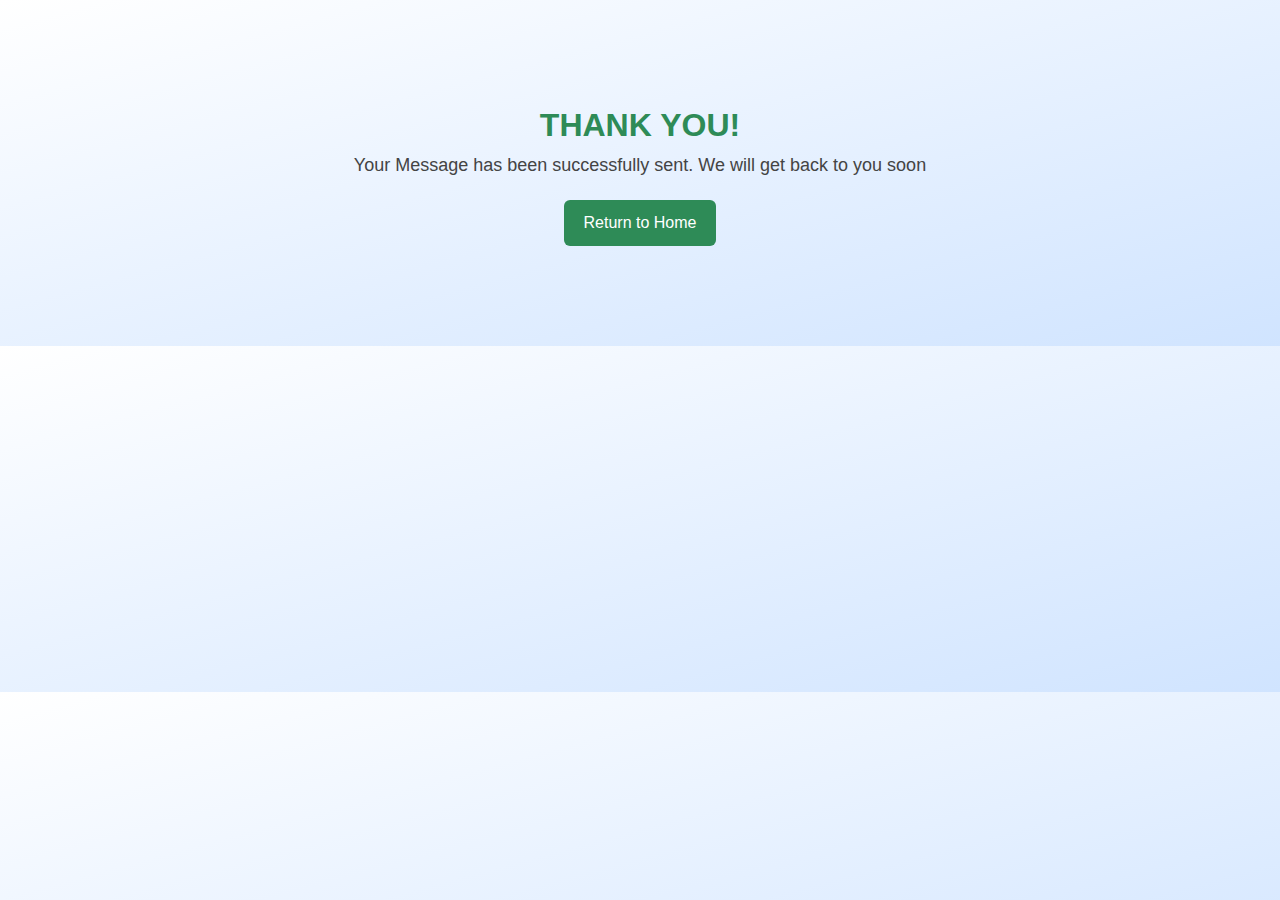
<file: thank you.html>
<!DOCTYPE html>
<html lang="en">
<head>
    <meta charset="UTF-8">
    <meta name="viewport" content="width=device-width, initial-scale=1.0">
    <title>Thank You</title>
    <link rel="stylesheet" href="style.css">
    <style>
        body {
            font-family: Arial, sans-serif;
            text-align: center;
            padding: 100px 20px;

        }
        h1 {
            color: #2e8b57;
        }
        p{
            font-size: 18px;
            color: #444;

        }
        a {
            margin-top: 20px;
            display: inline-block;
            text-decoration: none;
            background: #2e8b57;
            color: white;
            padding: 10px 20px;
            border-radius: 6px;

        }

    </style>
</head>
<body>
    <h1>THANK YOU!</h1>
    <p>Your Message has been successfully sent. We will get back to you soon</p>
    <a href="index.html">Return to Home</a>
</body>
</html>
</file>
<file: style.css>
* {
 margin: 0;
 padding: 0;
 box-sizing: border-box;
 font-family: 'Segoe UI', Tahoma, Geneva, Verdana, sans-serif;

}

body {
  padding-top: 80px ;
  line-height: 1.6;
  
  color: white;
  background: linear-gradient(to bottom right, #ffffff,#d0e4ff);
}

/*Header*/
header {
    background-color: #003366;
    color: #fff;
    padding: 20px 40px;
    position: relative;
    display: flex;
    justify-content: space-between;
    align-items: center;
    position: fixed;
    top: 0;
    left: 0;
    width: 100%;
    z-index: 1000;
    box-shadow: 0 2px 5px rgba(0,0,0,0.1);

}

main {
    padding-top: 80px;
}


nav {
    display: flex;
    gap: 1.5rem;

}

nav a {
    color: #fff;
    text-decoration: none;
    transition: color 0.3s;

}

nav a:hover {
    color: #00ccff;
}

/*Hamburger*/
.menu-toggle {
    display: none;
    font-size: 1.8rem;
    cursor: pointer;
    flex-direction: column;
}

.menu-toggle span{
    height: 3px;
    width: 25px;
    background: #333;
    margin: 4px 0;
    display: block;

}

@media (max-width: 768px){
    .menu-toggle {
        display: block;
    }

    nav {
        display: none;
        flex-direction: column;
        background-color: #003366;
        position: absolute;
        top: 60px;
        right: 0;
        width: 100%;
        padding: 1 rem;
    }
    nav.show {
        display: flex;

    }
    

}

/*Hero Section*/
.hero {
    text-align: center;
    padding: 2rem;
}

.hero img {
    width: 100%;
    max-width: 600px;
    margin-top: 1rem;
    border-radius: 10px;

}
.hero h1 {
    font-size: 36px;
    color: white;
    margin-bottom: 20px;
}

.hero p {
    font-size: 25px;
    color: #333;
    max-width: 900px;
    margin: 0 auto 18px auto;
    line-height: 1.7;

}

.hero i {
    color: #007bff;
    margin-right: 10px;
    font-size: 20px;

}

.hero .btn {
    display: inline-block;
    background-color: #007bff;
    color: #007BFF;
    padding: 12px 25px;
    margin-top: 30px;
    border-radius: 5px;
    text-decoration: none;
    font-weight: 500;
    font-size: 18px;
    transition: background-color 0.3s, color 0.3s;

}

.hero .btn:hover{
    background-color: #0056b3;
    color: #fff;
}

.button-wrapper{
    text-align: center;
    margin-top: 20px;
}

/*About section*/
.about-intro, .stakeholders{
    padding: 2rem;
   
}
.stakeholders {
    background-color: #f9f9f9;
    padding: 60px 20px;
}

.stakeholders h2 {
    font-size: 2em;
    text-align: center;
    margin-bottom: 40px;
    color: #0b3d91;
}


.stakeholder-cards {
    display: flex;
    flex-direction: column;
    gap: 30px;
    max-width: 900px;
    margin: auto;
}


.stakeholder {
    display: flex;
    flex-direction: row-reverse;
    align-items: center;
    justify-content: space-between;
    background-color: #ffffff;
    padding: 20px;
    border-left: 5px solid #0b3d91;
    border-radius: 12px;
    box-shadow: 0 2px 12px rgba(0,0,0,0.05);
    gap: 20px;


}

.stakeholder {
    opacity: 0;
    transform: translateY(20px);
    transition: opacity 0.6s ease, transform 0.6s ease;
}

.stakeholder.reveal {
    opacity: 1;
    transform: translateY(0);
}

.stakeholder img {
    width: 80px;
    height: 80px;
    object-fit: cover;
    border-radius: 50%;
    border: 2px solid #0b3d91;
    

}
.stakeholder h3 {
    font-size: 1.1rem;
    color: #0b3d91;
    margin-bottom: 8px;
}

.stakeholder p {
    font-size: 0.95em;
    color: #444;
    line-height: 1.5;
}

@media (max-width: 768px) {
    .stakeholder {
        flex-direction: column;
        text-align: center;
    }

    .stakeholder img {
        margin-top: 10px;
    }
}

.about-overview h2,
.about-section h2,
.stakeholders h2 {
    font-size: 2rem;
    color: #1a202c;
    text-align: center;
}

.about-overview.container {
    max-width: 1000px;
    margin: auto;
    padding: 2rem;
    text-align: center;
}

.about-overview section {
    padding: 50px 20px;
    text-align: center;
    color: white;
    position: relative;
    z-index: 1;
    overflow: hidden;
}

.animated-bg::before{
    content:"";
    position: absolute;
    top: 0; left: 0;
    width: 100%;
    height: 100%;
    background: linear-gradient(-45deg, #1a1a40, #2c3e50, #1a1a40, #2c3e50);
    background-size: 400% 400%;
    animation: animateBG 6s ease infinite;
    z-index: -1;
    opacity: 0.5;
    border-radius: 12px;
}

@keyframes animateBG {
    0% {background-position: 0% 50%;}
    50% {background-position: 100% 50%;}
    100% {background-position: 0% 50%;}

}

.about-overview p,
.about-section p {
    font-size: 1rem;
    color: white;
    margin-bottom: 2rem;
    text-align: center;
}
.core-values-section ul{
    list-style: none;
    padding: 0;
    margin: 20px 0;
    color: white;
}

.core-values-section ul li {
    margin: 10px 0;
    font-size: 1.1rem;
    color: white;
}

.core-values {
    list-style-type: none;
    padding: 0;
    color: white;
    align-items: center;
    margin: 0 auto;
    display: flex;
    flex-direction: column;
}

.core-values li{
    margin-bottom: 0.5rem;
    font-size: 1rem;
    color: white;
}

.about-buttons {
    text-align: center;
    margin-top: 30px;
    margin-bottom: 40px;

}

.btn-services {
    display: inline-block;
    padding: 12px 25px;
    background-color: #0b3d91;
    color: #fff;
    border-radius: 8px;
    text-decoration: none;
    font-weight: bold;
    transition: background-color 0.3s ease, transform 0.3s ease;
}

.btn-services:hover{
    background-color: #072c6c;
    transform: scale(1.05);
}

/* services */
.services{
    padding: 2rem;
    text-align: center;


}
.service-list {
    display: grid;
    grid-template-columns: repeat(auto-fit, minmax(250px, 1fr));
    gap: 2rem;
    margin-top: 2rem;
}

.service-box{
    padding: 2rem;
    border-bottom: 1px solid #ddd;
    background-color: #f9f9f9;
}

.service-box h2 {
    font-size: 2rem;
    color: #1a202c;
    margin-bottom: 1 rem;
    text-align: center;
}

.service-box h3 {
    font-size: 1.2rem;
    margin-top: 1.5rem;
    color: #2d3748;
}

.service-box p {
    font-size: 1rem;
    color: #4a5568;
    margin-bottom: 1rem;
    line-height: 1.6;
}

.service-list{
    list-style: none;
    padding: 0;
    margin: 1rem auto;
    max-width: 800px;
}

.service-list li{
    margin-bottom: 0.75rem;
    font-size: 0.95rem;
    color: #2d3748;
    line-height: 1.5;
}
.service {
    background-color: #fff;
    border-radius: 10px;
    padding: 1rem;
    box-shadow: 0 2px 10px rgba(0,0,0,0.1);
    max-width: 800px;
    margin: 1rem auto;

}

.service img{
    width: 100%;
    height: auto;
    object-fit: contain;
    border-radius: 8px;
    background-color: #f0f0f0;
    display: block;


}

@keyframes gradientShift {
    0% {
        background-position: 0% 50%;
    }
    50%{
        background-position: 100% 50%;
    }
    100% {
        background-position: 0% 50%;
    }
}

.why-stratek {
    background: linear-gradient(-45deg, #00c6ff, #0072ff, #00c6ff, #0072ff);
    background-size: 200% 200%;
    animation: gradient 6s ease-in-out infinite;

    padding: 20px 15px;
    text-align: center;
    border-top: 3px solid #007BFF;
    border-radius: 10px;
    margin: 40px 0;
    box-shadow: 0 4px 12px rgba (0,0,0,0.06);
    overflow: hidden;

}

.why-stratek h2{
    font-size: 1.6rem;
    color: #ffffff;
    margin-bottom: 15px;
}
.why-stratek p {
    font-size: 0.95rem;
    color: #f1f1f1;
    margin-bottom: 18px;
    max-width: 750px;
    margin-left: auto;
    margin-right: auto;
    line-height: 1.4;
}

.why-stratek .service-benefits {
    list-style: none;
    padding: 0;
    max-width: 680px;
    margin: 0 auto;
    text-align: left;
}

.why-stratek .service-benefits li {
    font-size: 0.95rem;
    color: #ffffff;
    margin: 8px 0;
    padding-left: 25px;
    position: relative;

    
}
.why-stratek .services-benefits li::before {
    content: "\2714";
    position: absolute;
    left: 0;
    top: 0;
    color: #00ff90;
    font-size: 1rem;
    line-height: 1;
}

.contact-btn-wrapper {
    margin-top: 20px;
}

.contact-btn {
    display: inline-block;
    padding:10px 25px;
    background-color: #00ff90;
    color: #000;
    font-weight: 600;
    text-decoration: none;
    border-radius: 30px;
    transition: background-color 0.3s ease, transform 0.3s ease;
    box-shadow: 0 4px 10px rgba(0,0,0,0.15);
}

.contact-btn-hover {
    background-color: #00cc77;
    transform: scale(1.05);
}
/*contact*/
.contact {
    padding: 2rem;
    text-align: center;

}

.contact-form {
    max-width: 500px;
    margin: 2rem auto;
    display: flex;
    flex-direction: column;
    gap: 1rem;

}

.contact-form input,
.contact-form textarea {
    padding: 0.8rem;
    border: 1px solid #ccc;
    border-radius: 8px;
    width: 100%;
}

.contact-form button {
    background-color: #003366;
    color: #fff;
    padding: 0.8rem;
    border: none;
    border-radius: 8px;
    cursor: pointer;
    transition: background 0.3s;

}

.contact-form button:hover {
    background-color: #005599;
}

/*footer*/
footer{
    background-color: #003366;
    color: #fff;
    text-align: center;
    padding: 1rem;
    margin-top: 2rem;

}

.carousel-item img {
    height: 450px;
    object-fit: cover;

}

.carousel-caption {
    background-color: rgba(0,0,0,0.5);
    padding: 15px;
    border-radius: 8px;

}

.logo{
    display: flex;
    align-items: center;
    gap: 10px;

}

.logo-img{
    height: 70px;
    width: 100px;

}


.logo span{
    font-size: 20px;
    font-weight: bold;
    color: #fff;
}

@keyframes fadeInUp {
    from {
        opacity: 0;
        transform: translateY(40px);
    }
    to {
        opacity: 1;
        transform: translateY(0);
    }
}

.reveal {
    opacity: 0;
    transform: translateY(40px);
    transition: all 1.5s ease-in-out;
}

.reveal.visible {
    opacity: 1;
    transform: translateY(0);
    animation: fadeInUp 0.8s fowards;
}

.button-wrapper a {
    padding: 12px 24px;
    background-color: #007bff;
    color: white;
    text-decoration: none;
    font-size: 18px;
    border-radius: 8px;
    transition: background-color 0.3s ease, 
}

.button-wrapper {
    display: flex;
    justify-content: center;
    margin-top: 40px auto;
}

.button-wrapper-hover {
    background-color: #0056b3;
    transform: scale(1.05);
}

body.home-bg{
    background-image: url('3rd.jpg');
    background-size: cover;
    background-position: center;
    background-repeat: no-repeat;
    min-height: 100vh;
    position: relative;
    color: white;
}

body.home-bg::before{
    content: '';
    position: absolute;
    top: 0;
    left: 0;
    height: 100%;
    width: 100%;
    background-color: rgba(0,0,0,0.6);
    z-index: -1;
}

body.about-bg{
    background-image: url('4th.jpg');
    background-size: cover;
    background-position: center;
    background-repeat: no-repeat;
    min-height: 100vh;
    position: relative;
    color: white;
}

body.about-bg::before{
    content: '';
    position: absolute;
    top: 0;
    left: 0;
    height: 100%;
    width: 100%;
    background-color: rgba(0,0,0,0.6);
    z-index: -1;
}


body.service-bg{
    background-image: url('3rd.jpg');
    background-size: cover;
    background-position: center;
    background-repeat: no-repeat;
    min-height: 100vh;
    position: relative;
    color: white;
}

body.service-bg::before{
    content: '';
    position: absolute;
    top: 0;
    left: 0;
    height: 100%;
    width: 100%;
    background-color: rgba(0,0,0,0.6);
    z-index: -1;
}


body.contact-bg{
    background-image: url('3rd.jpg');
    background-size: cover;
    background-position: center;
    background-repeat: no-repeat;
    min-height: 100vh;
    position: relative;
    color: white;
}

body.contact-bg::before{
    content: '';
    position: absolute;
    top: 0;
    left: 0;
    height: 100%;
    width: 100%;
    background-color: rgba(0,0,0,0.6);
    z-index: -1;
}

.spacer {
    height: 100px;
}
</file>
